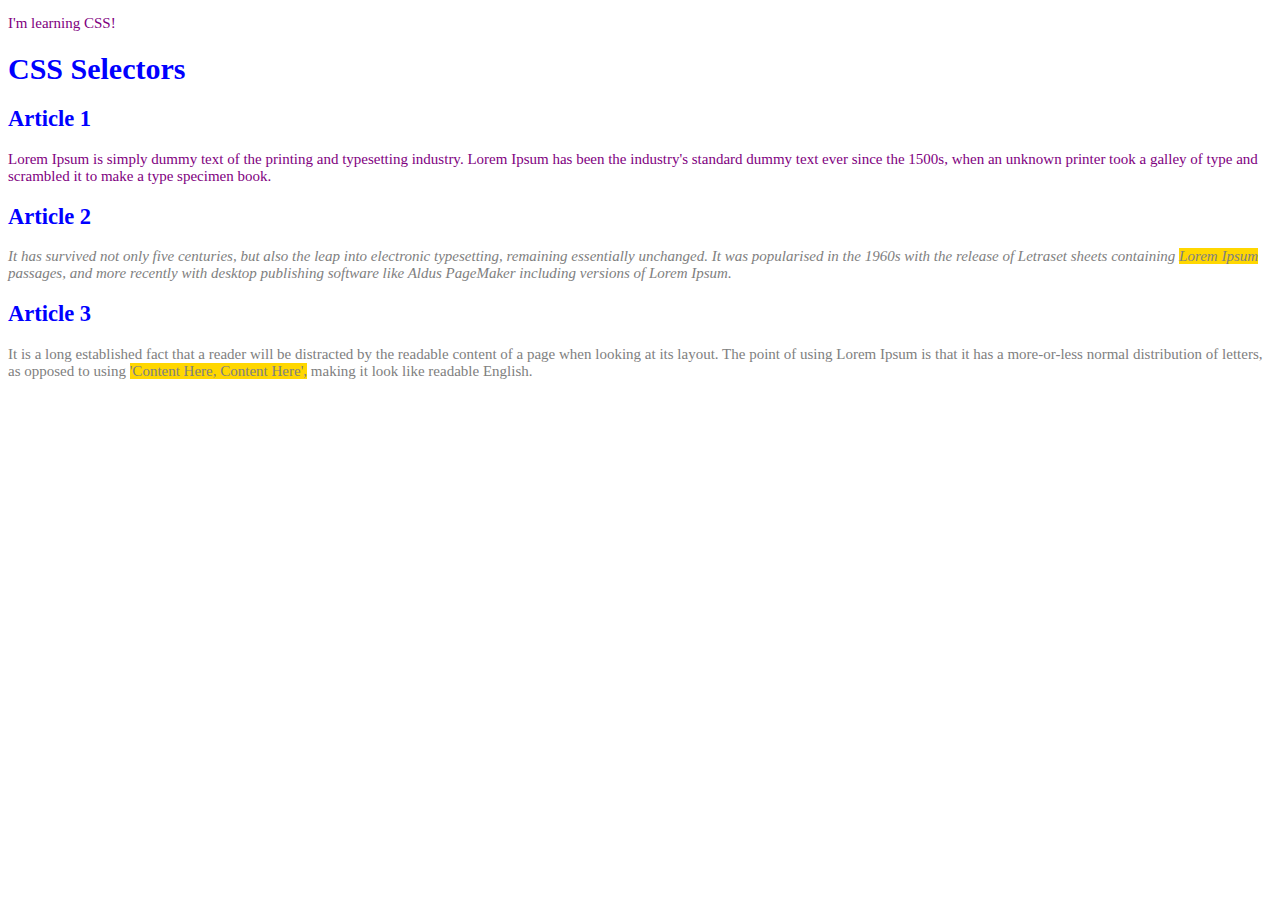
<file: CSS/index.html>
<!DOCTYPE html>
<html lang="en">
<head>
    <meta charset="UTF-8">
    <meta name="viewport" content="width=device-width, initial-scale=1.0">
    <title>Document</title>
    <link rel="stylesheet" href="style.css">
</head>
<body>
    <p>I'm learning CSS!</p>

    <!--Lesson 2-->
    <h1>CSS Selectors</h1>
    <article>
        <h2>Article 1</h2>
        <p id="first">
            Lorem Ipsum is simply dummy text of the printing and typesetting industry. Lorem Ipsum has been the industry's standard dummy text ever since the 1500s, when an unknown printer took a galley of type and scrambled it to make a type specimen book.
        </p>
    </article>
    <article>
        <h2>Article 2</h2>
        <p id="second" class="gray">
            It has survived not only five centuries, but also the leap into electronic typesetting, remaining essentially unchanged. It was popularised in the 1960s with the release of Letraset sheets containing <span class="highlight">Lorem Ipsum</span> passages, and more recently with desktop publishing software like Aldus PageMaker including versions of Lorem Ipsum.
        </p>
    </article>
    <article>
        <h2>Article 3</h2>
        <p id="third" class="gray">
            It is a long established fact that a reader will be distracted by the readable content of a page when looking at its layout. The point of using Lorem Ipsum is that it has a more-or-less normal distribution of letters, as opposed to using <span class="highlight">'Content here, content here',</span>  making it look like readable English.
        </p>
    </article>
</body>
</html>
</file>
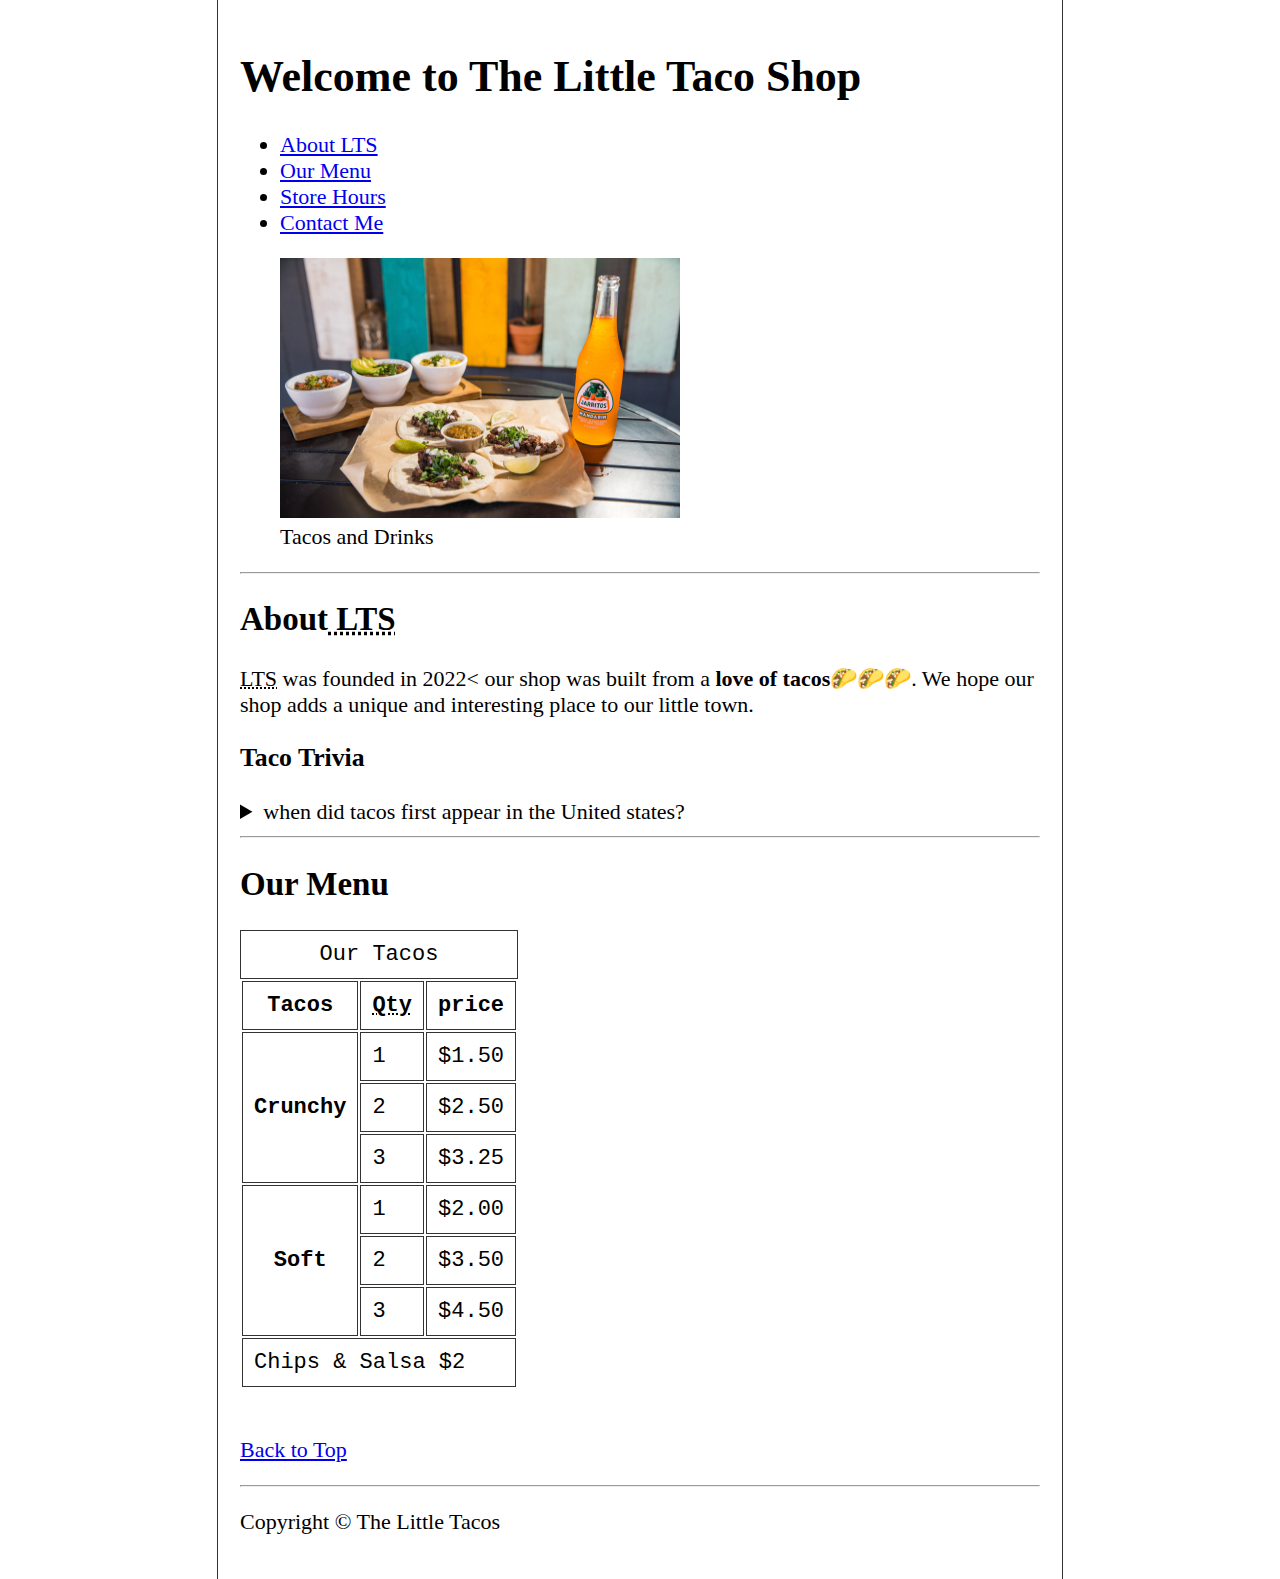
<file: HTML/Taco/index.html>
<!DOCTYPE html>
<html lang="en">
    <head>
        <title>The Little Taco Shop</title>
        <meta name="author" content="sampada">
        <meta name="Description" content="The official website for little taco shop">
        <meta charset="UTF-8">
        <link rel="icon" href="favicon.ico" type="Taco/x-icon">
        <link rel="stylesheet" href="style.css">
    </head>

    <body>
        <header>
            <h1>Welcome to The Little Taco Shop</h1>
            <nav>
                <ul>
                    <li>
                        <a href="#about">About<abbr title="The Little Taco Shop"> LTS</abbr></a>
                    </li>
                    <li>
                        <a href="#menu">Our Menu</a>
                    </li>
                    <li>
                        <a href="hours.html">Store Hours</a>
                    </li>
                    <li>
                        <a href="contact.html">Contact Me</a>
                    </li>
                </ul>
            </nav>

            <figure>
                <img src="img/tacos_and_drink_400x267.png" alt="tacos and drink" title="We love tacos" width="400" height="260">
                <figcaption>
                    Tacos and Drinks
                </figcaption>
            </figure>
        </header>
        <hr>
        <main>
            <article id="about">
                <h2>About<abbr title="The Little Taco Shop"> LTS</abbr></abbr></h2>
                <p>
                    <abbr title="The Little Taco Shop">LTS</abbr> was founded in <time datetime="2022">2022<</time> our shop was built from a <strong>love of tacos</strong>🌮🌮🌮. We hope our shop adds a unique and interesting place to our little town.
                </p>
                <aside>
                    <h3>Taco Trivia</h3>
                    <details>
                        <summary>
                            when did tacos first appear in the United states?
                        </summary>
                        <p>
                            Jeffrey M. Pilcher, taco historian and professor of history at the University of Minnesota, says
                            the earliest mention of tacos in the United States are in a newspaper from <time
                                datetime="1905">1905</time>.(Source: <cite><a
                                    href="https://www.smithsonianmag.com/arts-culture/where-did-the-taco-come-from-81228162/"
                                    target="_blank">Smithsonian Magazine</a></cite>)
                        </p>
                    </details>
                </aside>
            </article>
            <hr>
            <article id="menu">
                <h2>Our Menu</h2>
                <table>
                    <caption>Our Tacos</caption>
                    <thead>
                        <tr>
                            <th>Tacos</th>
                            <th scope="col"><abbr title=quantity>Qty</abbr></th>
                            <th scope="col">price</th>
                        </tr>
                    </thead>
                    <tbody>
                        <tr>
                            <th scope="row" rowspan="3">Crunchy</th>
                            <td>1</td>
                            <td>$1.50</td>
                        </tr>
                        <tr>
                            <td>2</td>
                            <td>$2.50</td>
                        </tr>
                        <tr>
                            <td>3</td>
                            <td>$3.25</td>
                        </tr>
                        <tr>
                            <th scope="row" rowspan="3">Soft</th>
                            <td>1</td>
                            <td>$2.00</td>
                        </tr>
                        <tr>
                            <td>2</td>
                            <td>$3.50</td>
                        </tr>
                        <tr>
                            <td>3</td>
                            <td>$4.50</td>
                        </tr>
                    </tbody>
                    <tfoot>
                        <tr>
                            <td colspan="3"> Chips &amp; Salsa $2</td>
                        </tr>
                    </tfoot>
                </table>
                <br>
                <p>
                    <a href="#">Back to Top</a>
                </p>
            </article>
        </main>
        <hr>
        <footer>
            <p>Copyright &copy; The Little Tacos</p>
        </footer>
    </body>
</html>
</file>
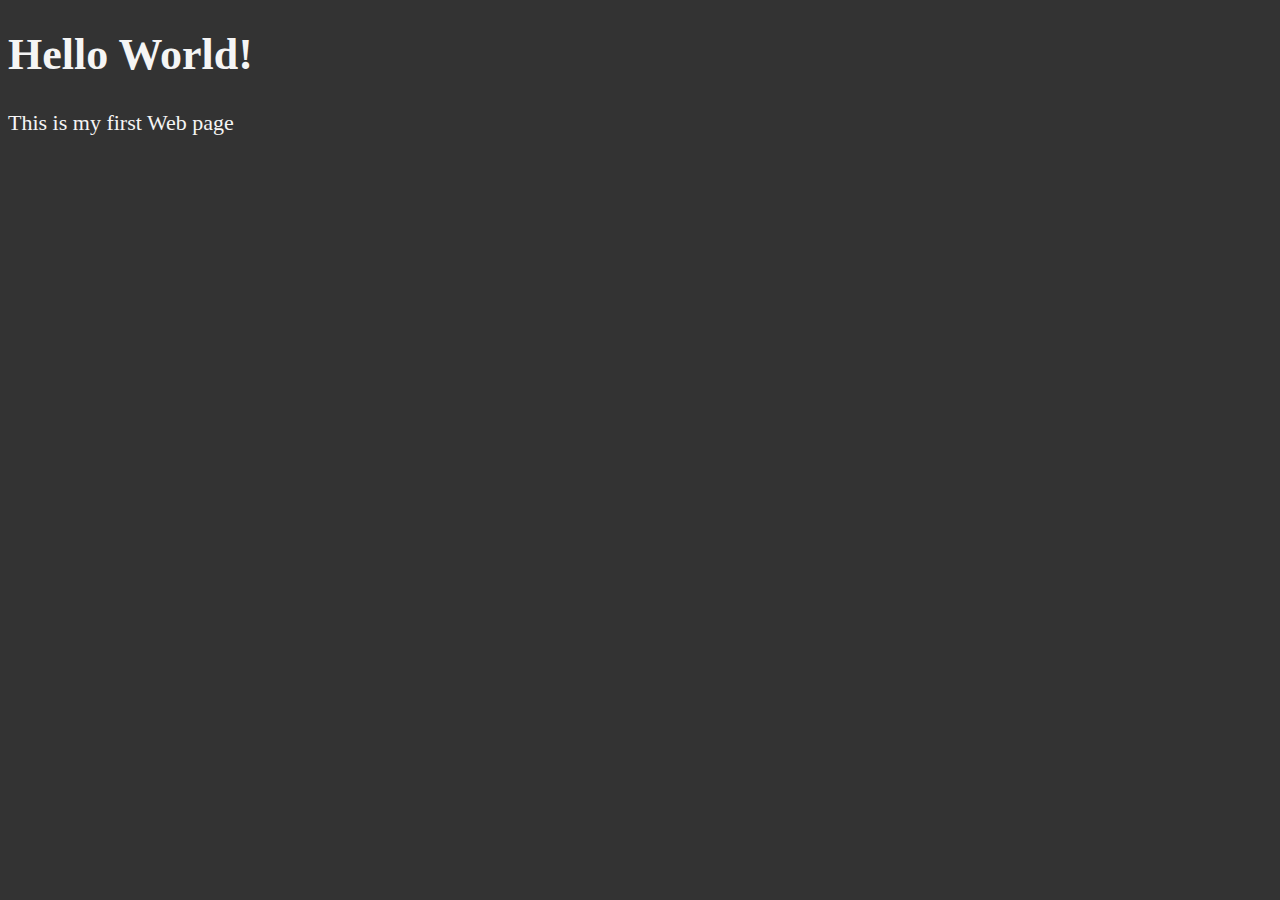
<file: HTML/first.html>
<!DOCTYPE html>
<html lang="en-US">
    <head>
        <meta charset="UTF-8">
        <meta name="viewport" content="width=width-device", inital-scale="1">
        <title>My First Web page</title>
        <link rel="icon" href="html.png" type="image/x-icon">
        <link rel="stylesheet" href="main.css">
    </head>
    <body>
        <h1>Hello World!</h1>
        <p>This is my first Web page</p>
    </body>
</html>
</file>
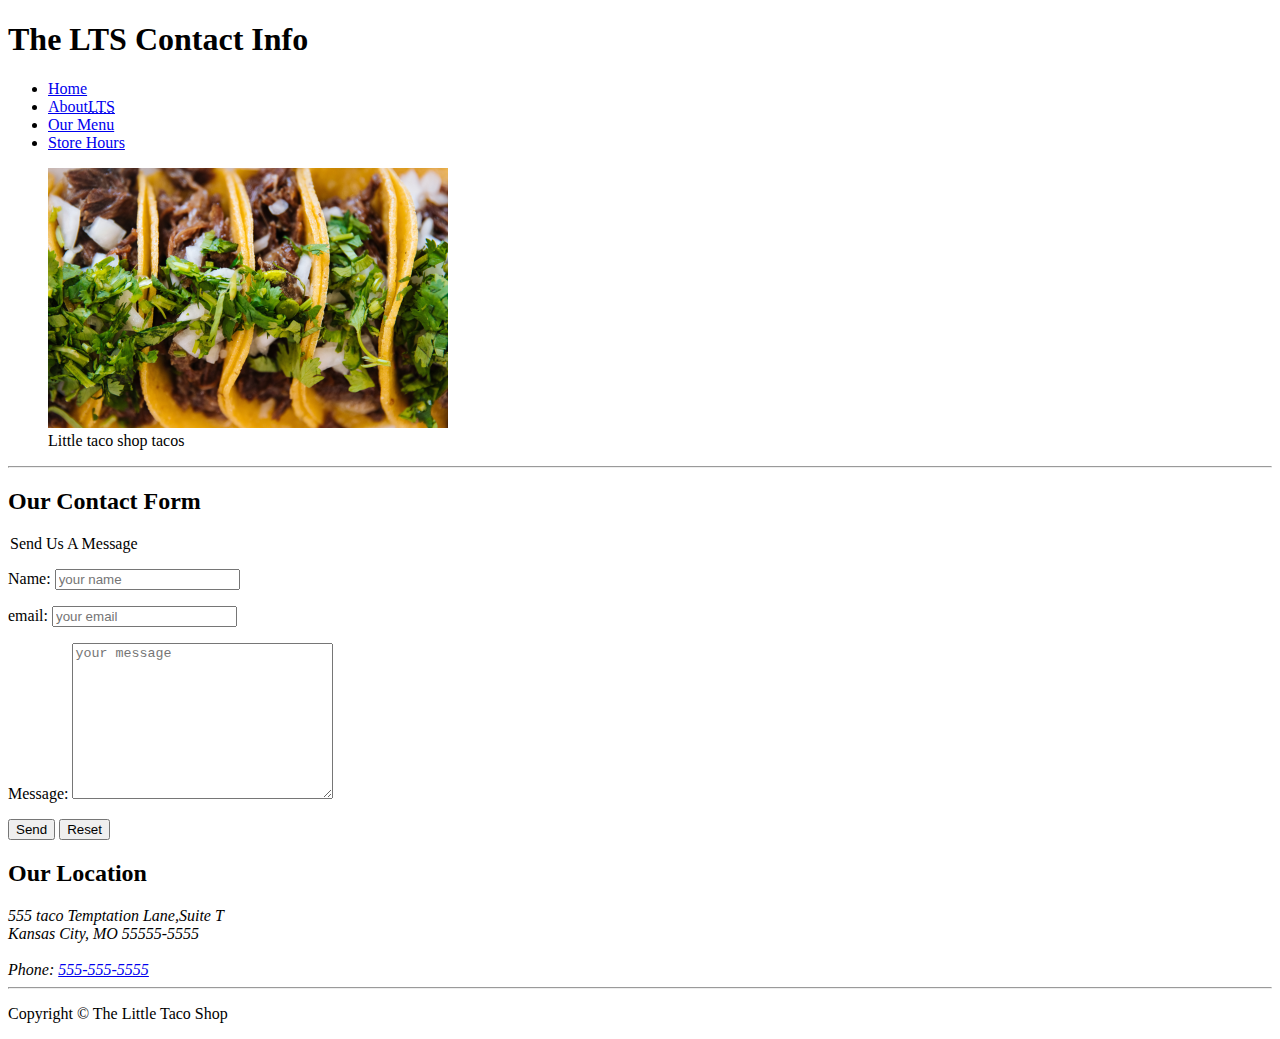
<file: HTML/Taco/contact.html>
<!DOCTYPE html>
<html lang="en">
    <head>
        <title>The LTS contact info</title>
        <meta name="author" content="sampada">
        <meta name="Description" content="The LTS contact details">
        <meta charset="UTF-8">
        <link rel="icon" href="favicon.ico" type="Taco/x-icon">
    </head>

    <body>
        <header>
            <h1>The LTS Contact Info</h1>
            <nav>
                <ul>
                    <li>
                        <a href="/">Home</a>
                    </li>
                    <li>
                        <a href="/#about">About<abbr title="The Little Taco Shop">LTS</abbr></a>
                    </li>
                    <li>
                        <a href="/#menu">Our Menu</a>
                    </li>
                    <li>
                        <a href="hours.html">Store Hours</a>
                    </li>
                    
                </ul>
            </nav>

            <figure>
                <img src="img/tacos_close_up_400x260.png" alt="Little taco shop tacos" title="Tacos ready to eat" width="400" height="260">
                <figcaption>
                   Little taco shop tacos
                </figcaption>
            </figure>
        </header>
        <hr>
        <main>
            <h2>Our Contact Form</h2>
            <section>
            <form action="https://httpbin.org/get" method="get">
                <filedset>
                    <legend>Send Us A Message</legend>
                
                <p>
                    <label for="name"> Name:</label>
                    <input type="text" name="name" id="name" placeholder="your name" required>
                </p>
                <p>
                    <label for="email"> email:</label>
                    <input type="email" name="email" id="email" placeholder="your email" required>
                </p>
                <p>
                    <label for="message"> Message:</label>
                    <textarea name="message" id="message" placeholder="your message" cols="30" rows="10"></textarea>
                </p>
            </filedset>
            <button type="submit">Send</button>
            <button type="reset">Reset</button>
         </form>
            </section>
            <section>
                <h2>Our Location</h2>
                <address>
                    555 taco Temptation Lane,Suite T</br> Kansas City, MO 55555-5555
                    <br><br>
                    Phone: <a href="tel: +5555555555">555-555-5555</a>
                </address>
            </section>
           
        </main>
        <hr>
        <footer>
            <p>Copyright &copy; The Little Taco Shop</p>
        </footer>
    </body>
</html>
</file>
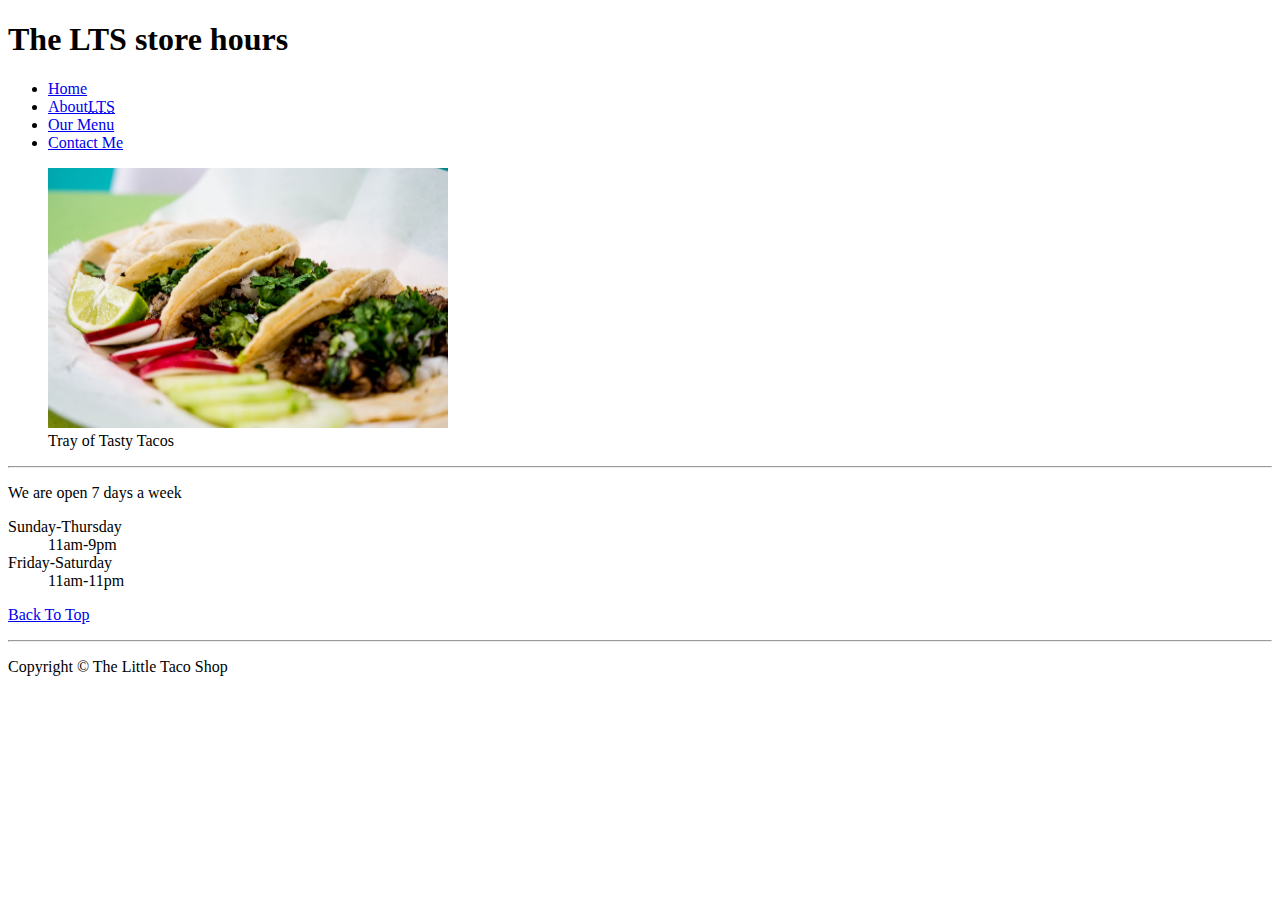
<file: HTML/Taco/hours.html>
<!DOCTYPE html>
<html lang="en">
    <head>
        <title>The Little Taco Shop</title>
        <meta name="author" content="sampada">
        <meta name="Description" content="The LTS Hours">
        <meta charset="UTF-8">
        <link rel="icon" href="favicon.ico" type="Taco/x-icon">
    </head>

    <body>
        <header>
            <h1>The LTS store hours</h1>
            <nav>
                <ul>
                    <li>
                        <a href="/">Home</a>
                    </li>
                    <li>
                        <a href="/#about">About<abbr title="The Little Taco Shop">LTS</abbr></a>
                    </li>
                    <li>
                        <a href="/#menu">Our Menu</a>
                    </li>
                    <li>
                        <a href="contact.html">Contact Me</a>
                    </li>
                </ul>
            </nav>

            <figure>
                <img src="img/tacos_tray_400x267.png" alt="tray of tacos" title="tray of tacos" width="400" height="260">
                <figcaption>
                    Tray of Tasty Tacos
                </figcaption>
            </figure>
        </header>
        <hr>
        <main>
            <p>
                We are open 7 days a week
            </p>
            <dl>
                <dt>Sunday-Thursday</dt>
                <dd>11am-9pm</dd>
                <dt>Friday-Saturday</dt>
                <dd>11am-11pm</dd>
            </dl>
            <p>
                <a href="#">Back To Top</a>
            </p>
        </main>
        <hr>
        <footer>
            <p>Copyright &copy; The Little Taco Shop</p>
        </footer>
    </body>
</html>
</file>
<file: CSS/style.css>
/*p{
    font-size: 64px;
    color: purple;
}  */   /*Lesson 1 */

/* Lesson 2 */

body {
    font-size: 15px;
}

p{
    color:purple;
}

h1,h2{     /* multiple selector */
    color:blue;
}

.highlight{
    text-transform:capitalize;
    background-color:gold;
}


.gray{
    color:gray;
}

#second{
    font-style: italic;
}
</file>
<file: HTML/Taco/style.css>
html {
    font-size: 22px;
}

body {
    min-height: 100vh;
    max-width: 800px;
    margin: 0 auto;
    padding: 1rem;
    border-left: 1px solid #333;
    border-right: 1px solid #333;
}

th, td, caption {
    border: 1px solid #333;
    font-family: 'Courier New', Courier, monospace;
    border-collapse: separate;
    padding: 0.5rem;
}
</file>
<file: HTML/main.css>
html {
    font-size: 22px;
}
body{
    background-color: #333;
    color: whitesmoke;
}
</file>
